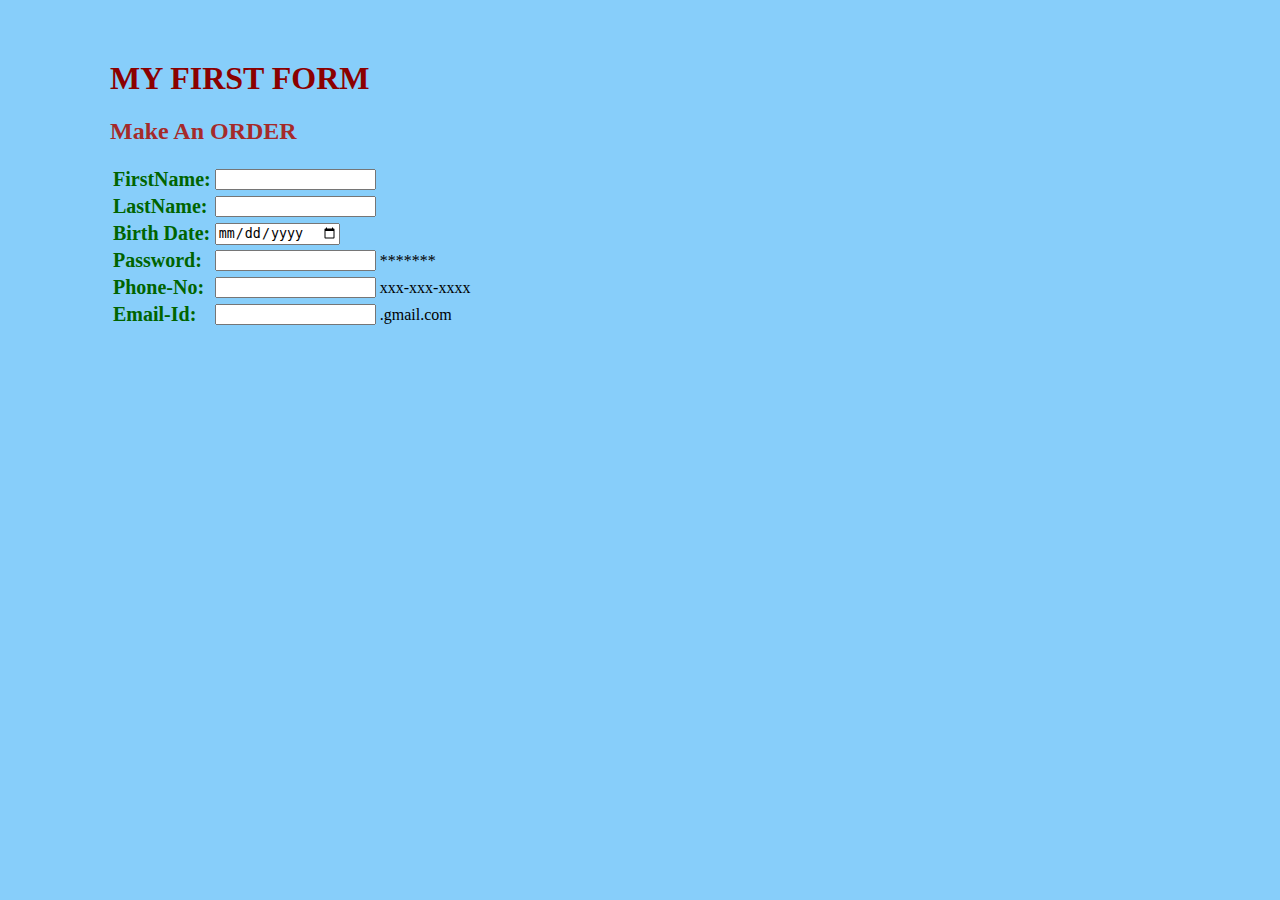
<file: index.html>
<!DOCTYPE html>
<html lang="en">
<head>
    <meta charset="UTF-8">
    <meta name="viewport" content="width=device-width, initial-scale=1.0">
    <title>Document</title>
    <link rel="stylesheet" href="m.css">
    <script type="text/javascript" src="h.js"></script>
</head>
<body>
    <div class="h4">
    <h1 class="d">MY FIRST FORM</h1>
    <form action="#">
        <div id="fullpage"><h2>Make An ORDER</h2></div>
        <table border="0">

            <tr>
                <td class="label">FirstName:</td>
                <td class="input"><input name="firstname" id="firstname" type="text" onblur="validatefirstname(); " size="17"> </td>
                <td class="feedback"><span id="firstNamePrompt">&nbsp;</span></td>
            </tr>




            <tr>
                <td class="label">LastName:</td>
                <td class="input"><input name="lastname" id="lastname" type="text" onblur="validatelastname(); " size="17"   > </td>
                <td class="feedback"><span id="lastNamePrompt">&nbsp;</span></td>
            </tr>

            <tr>
                <td class="label">Birth Date:</td>
                <td class="input"><input name="birthday" id="date" type="date"  > </td>
                <td class="feedback"><span id="date">&nbsp;</span></td>
            </tr>

            <tr>
                <td class="label">Password:</td>
                <td class="input"><input name="Password" id="password" type="password" size="17"  > </td>
                <td class="feedback"><span id="password">*******</span></td>
            </tr>


            <tr>
                <td class="label">Phone-No:</td>
                <td class="input"><input name="tel" id="phone1" size="17" type="tel" onblur="phone();" > </td>
                <td class="feedback"><span id="phone">xxx-xxx-xxxx</span></td>
            </tr>

            <tr>
                <td class="label">Email-Id:</td>
                <td class="input"><input name="email" id="email1"  onblur="emailx();" size="17" > </td>
                <td class="feedback"><span id="email">.gmail.com</span></td>
            </tr>

            



        </table>

        
        
    </form>
</div>
</body>
</html>
</file>
<file: m.css>
body {
    margin: 5px;
    padding: 5px;
    background-color: lightskyblue;
}
#fullpage {
    color:brown;
}
.d {
    color: darkred;
    text-align: left;
}
.label {
    
    font-weight: bold;
    color:darkgreen;
    font-size: 20px;
    

}

#email,#password,#phone {
    color: black;
}
.h4 {

    margin-left: 100px;
    margin-top: 50px;
    
}
</file>
